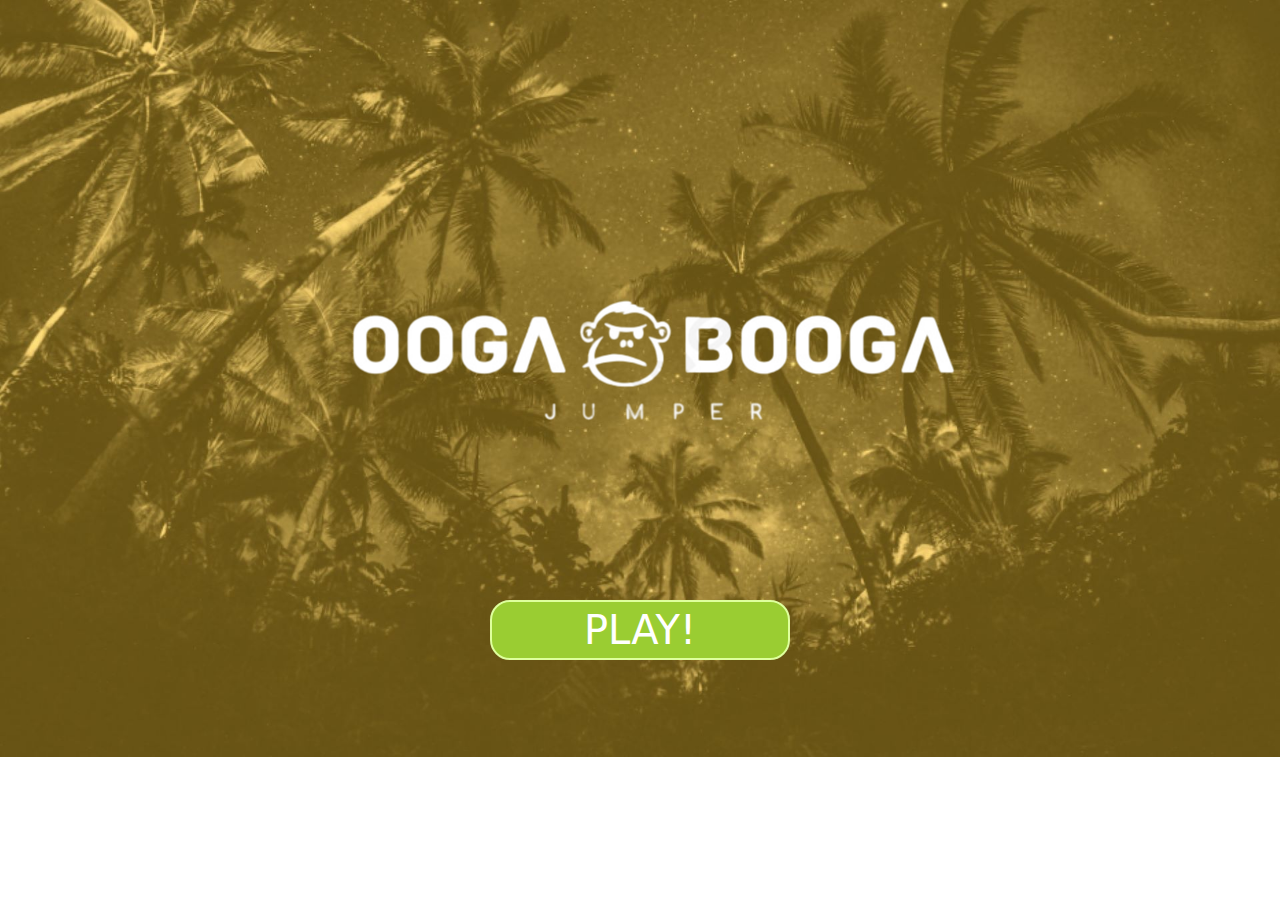
<file: index.html>
<!DOCTYPE html>
<html lang="en">
<head>
    <meta charset="UTF-8">
    <meta name="viewport" content="width=device-width, initial-scale=1.0">
    <title>Document</title>
    <link href="https://cdn.jsdelivr.net/npm/bootstrap@5.3.3/dist/css/bootstrap.min.css" rel="stylesheet" integrity="sha384-QWTKZyjpPEjISv5WaRU9OFeRpok6YctnYmDr5pNlyT2bRjXh0JMhjY6hW+ALEwIH" crossorigin="anonymous">
    <script src="https://cdn.jsdelivr.net/npm/bootstrap@5.3.3/dist/js/bootstrap.bundle.min.js" integrity="sha384-YvpcrYf0tY3lHB60NNkmXc5s9fDVZLESaAA55NDzOxhy9GkcIdslK1eN7N6jIeHz" crossorigin="anonymous"></script>
    <link rel="stylesheet" href="/css/style.css">
</head>
<body>
    <div class="container-fluid d-flex flex-column align-items-center">
        <img src="img/background.jpg" class="img-fluid mt-5" alt="Background">
        <img class="absolutee-center" src="img/logo-removebg-preview (1).png" alt="" srcset="">
        <a href="levelselector.html">
        <button class="button absolute-center">
            PLAY!
        </button>
    </a>
    
</body>
</html>
</file>
<file: css/style.css>
.absolute-center {
    position: absolute;
    top: 70%;
    left: 50%;
    transform: translate(-50%, -50%);
}

.absolutee-center {
    position: absolute;
    top: 40%;
    left: 51%;
    transform: translate(-50%, -50%);
}

.container-fluid{
    padding: 0  ;
}

*{
    overflow: hidden;
    cursor: url(/img/duct_tape_banana_1359.png), pointer;
}

.mt-5{
    margin-top: 0px !important;
}

.button{
    height: 60px;
    width: 300px;
    border-radius: 20px;
    font-size: 40px;
    display: flex;
    justify-content: center;
    align-items: center;
    background-color: yellowgreen;
    color: white;
    border: 2px solid rgb(222, 255, 157);
}

.button:hover{
    background-color: white;
    color: yellowgreen;
    cursor: url(/img/duct_tape_banana_1359.png), pointer;
}
</file>
